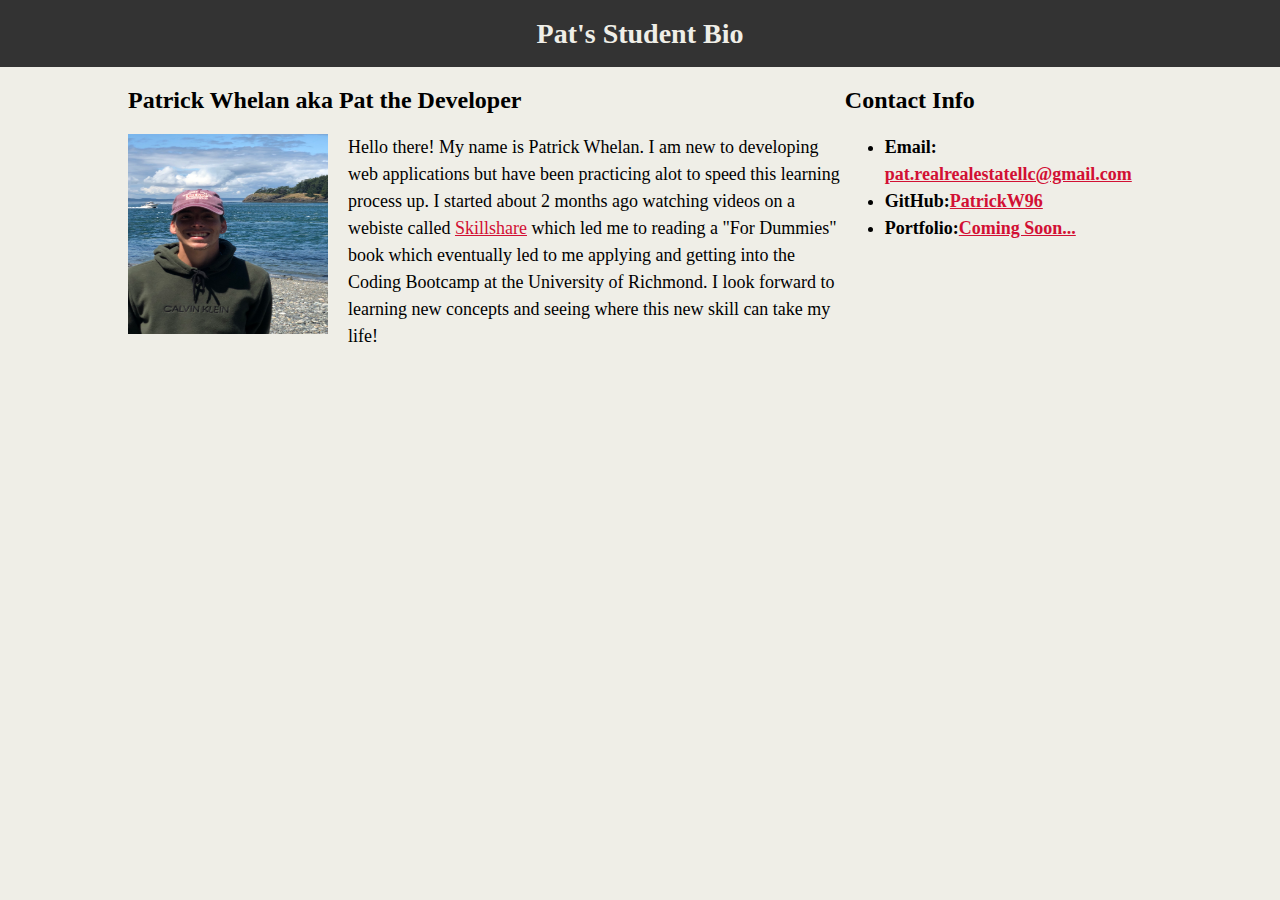
<file: index.html>
<!DOCTYPE html>

    <head>
        <meta charset="utf-8">
        <meta http-equiv="X-UA-Compatible" content="IE=edge">
        <title>Pat the Developer</title>
        <meta name="description" content="">
        <meta name="viewport" content="width=device-width, initial-scale=1">
        <link rel="stylesheet" href="style.css">
    </head>

    <body>
       <header>
           <h1>Pat's Student Bio </h1>
       </header>

       <div class="container">
       <!-- <main> -->
            <section id="main-bio">

                <h2>Patrick Whelan aka Pat the Developer</h2>

                <img id="bio-image" src="pat.jpg" alt="Pat the Developer on Wigby Island, WA">
            
                <p>
                    Hello there! My name is Patrick Whelan. I am new to developing web applications but have been practicing
                    alot to speed this learning process up. I started about 2 months ago watching videos on a webiste called
                    <a href="https://www.skillshare.com/home" target="blank">Skillshare</a> which led me to reading a "For Dummies" book which eventually led to me 
                    applying and getting into the Coding Bootcamp at the University of Richmond. I look forward to learning new concepts 
                    and seeing where this new skill can take my life! 
                </p>
            </section>

            <section id="contact-info">

                <h2>Contact Info</h2>
                <ul>
                    <li><strong>Email:<a href="gmail.com"> pat.realrealestatellc@gmail.com</a></strong></li>
                    <li><strong>GitHub:<a href="https://github.com/PatrickW96">PatrickW96</a></strong></li>
                    <li><strong>Portfolio:<a href="">Coming Soon...</a></strong></li>
                </ul>
            </section>

        </div>

        <footer id="logo-ex">
            <div>

            </div>
        </footer>
      <!--  </main> -->
        
        <script src="" async defer></script>
    </body>
</html>
</file>
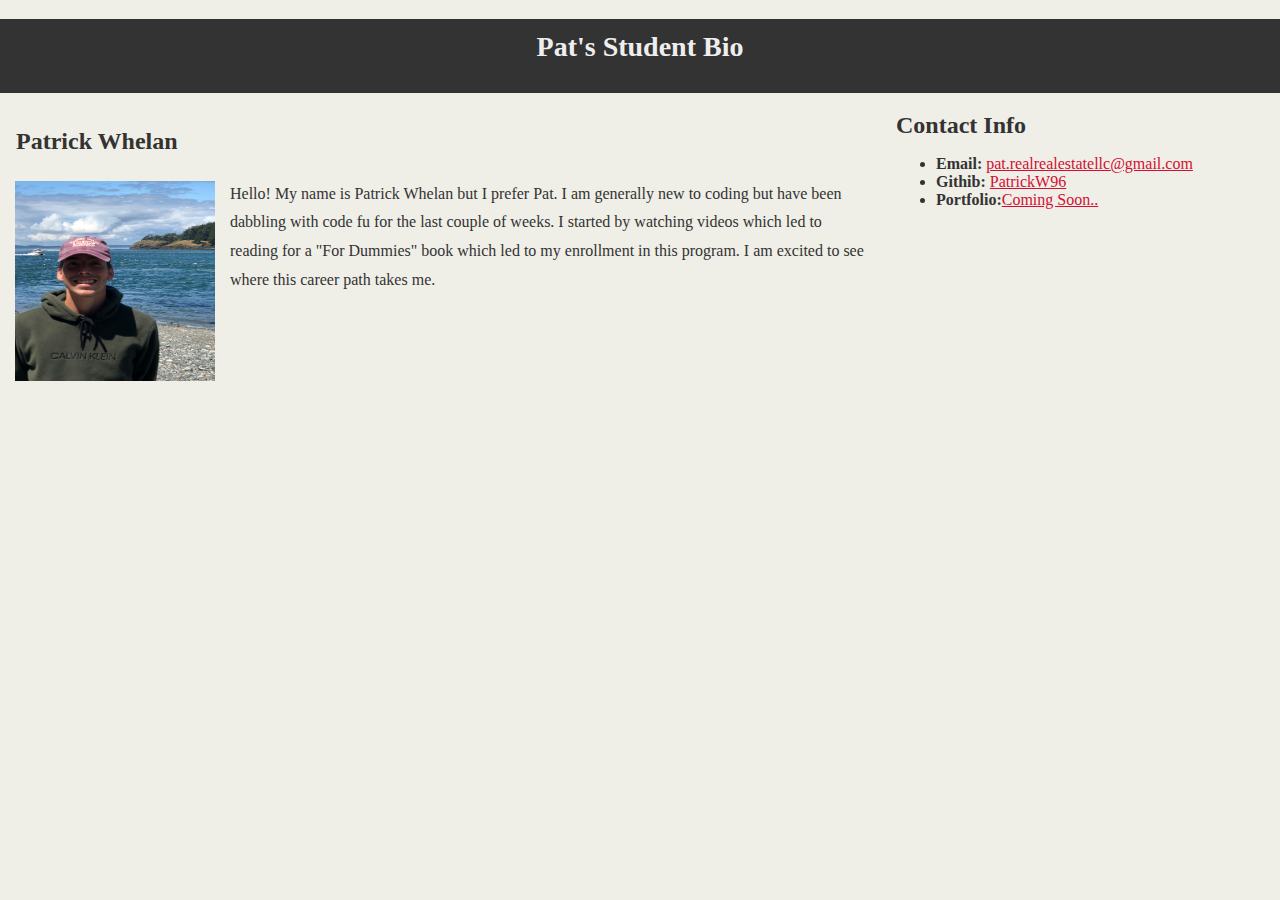
<file: bio.html>
<!DOCTYPE html>

<!--[if gt IE 8]><!--> <html class="no-js"> <!--<![endif]-->
    <head>
        <meta charset="utf-8">
        <meta http-equiv="X-UA-Compatible" content="IE=edge">
        <title>Student Bio</title>
        <meta name="description" content="">
        <meta name="viewport" content="width=device-width, initial-scale=1">
        <link rel="stylesheet" type="text/css" href="css/styles.css">
    </head>
    <body>

        <header>
            <h1>Pat's Student Bio</h1>
        </header>

       <section id="main-bio"> 
        <h2>Patrick Whelan </h2>
        <img id="bio-image" src="pat.jpg" style="width: 200px; height: 200px;" alt="Pat with water the sea in the background">

        <p>Hello! My name is Patrick Whelan but I prefer Pat. I am generally new to coding but have been dabbling with code fu for the last couple of weeks. I started
           by watching videos which led to reading for a "For Dummies" book which led to my enrollment in this program. I am excited to see where this career 
           path takes me.
        </p>
    </section> 

    <section id="contact-info">
        <div style="font-size: 24px;">
            <strong>Contact Info</strong>
        </div>

       
            <ul>
                <li><strong>Email:</strong> <a href="pat.realrealestatellc@gmail.com">pat.realrealestatellc@gmail.com</a></li>
                <li><strong>Githib:</strong> <a href="https://github.com/PatrickW96">PatrickW96</a></li>
                <li><strong>Portfolio:</strong><a href="">Coming Soon..</a></li>
            </ul>
        </div>
   </section>

        <script src="" async defer></script>
    </body>
</html>
</file>
<file: style.css>
body {

        /* As you can see I am already adding more properties to the body selector than I did in bio.html. As you can seeing 
        subtracting all margin from the body and h1 element allows the h1 tag to go all the way to the top. Most props are the same.
        I was not to far off.*/

    background-color: #efeee7;
    margin: 0;
    padding: 0;
    font-family: Georgia, 'Times New Roman', Times, serif;
    font-size: 18px;
    line-height: 150%;
    width: 100%;

}

h2 {
    font-size: 24px;
}

h1 {
    color: #efeee7;
    background-color: #333333;
    margin: 0;
    text-align: center;
    padding-top: 20px;
    padding-bottom: 20px;
    font-size: 28px;
}

a {
    color: #d21034;
}

.container {
    width: 1024px;
    margin: 0 auto; 

    /* As the women says in the video "first were going to take away any margin and auto center everything" */
}

#main-bio,
#contact-info,
#bio-image {
    float: left;
}

#main-bio {
    width: 70%;
}

    /* Since we defined the widths of both id's to equal 100% they can now both fit on the page together. */ 

#contact-info {
    width: 30%;
}

#bio-image {
    margin-right: 20px;
    height: 200px;
    width: 200px;
}
</file>
<file: css/styles.css>
body {
    background-color: #efeee7;
    font-family: Georgia, 'Times New Roman', Times, serif;
    color: #333333;
    margin: 0;
    padding: 0;
}

header {
    background-color: #333333;
    
}

h1 {
    color: #eee;
    font-size: 28px;
    text-align: center;
    height: 50px;
    padding: 12px;

}
 h2 {
     font-size: 24px;
     margin: 16px;
 }

 .container {
    width: 1024px; 
    margin: 0 auto; 

 }

 #main-bio {
     float: left;
     width: 70%;
 }

 #contact-info {
     float: left;
     width: 30%;
 }

 #bio-image {
     float: left;
     width: 200px;
     margin: 10px 15px 10px 15px;
 }

 p {
     margin: 25px;
     line-height: 1.8;
 }

 a {
     color: #d21034;
 }
</file>
